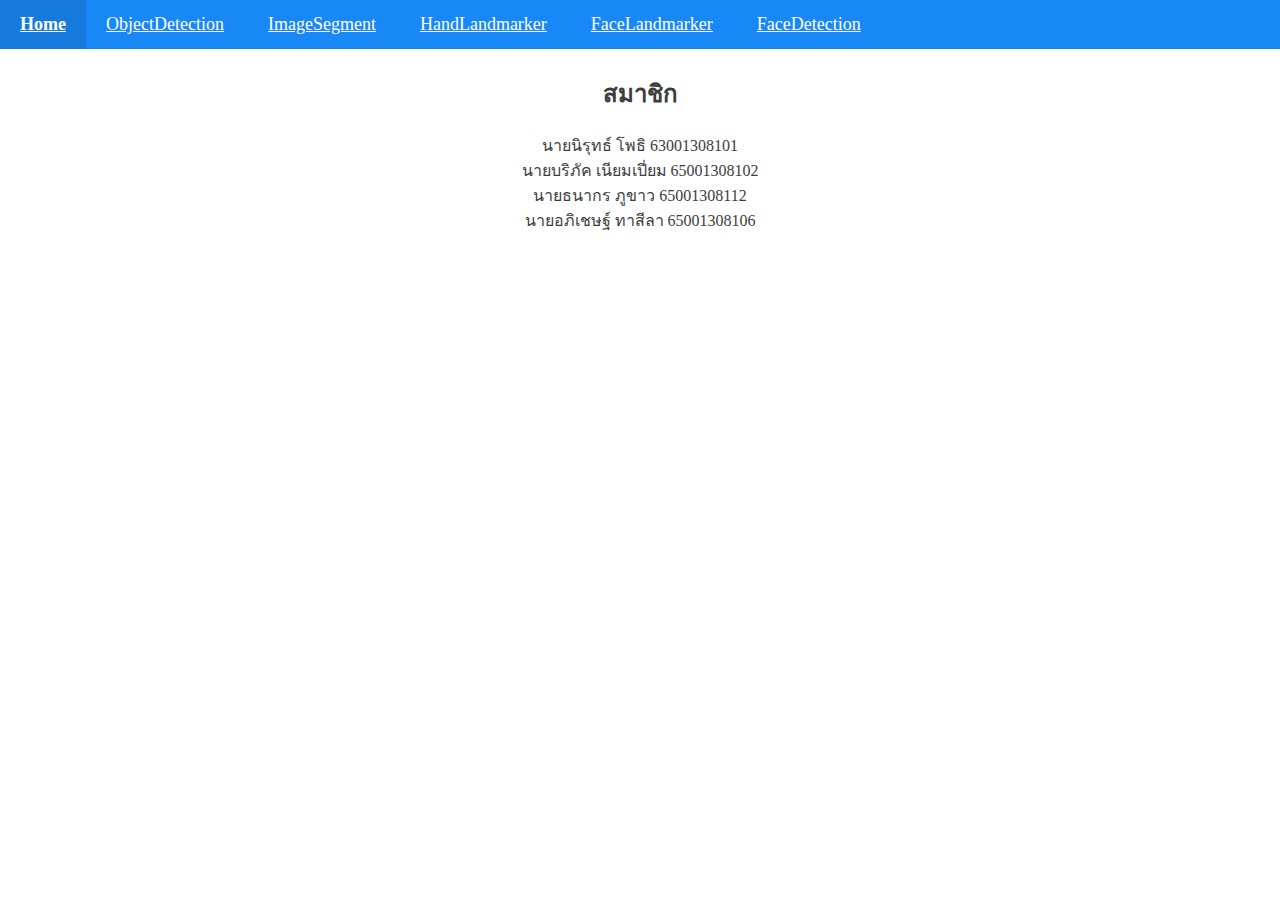
<file: index.html>
<!DOCTYPE html>
<html lang="en">
    <head>
        <title>MiniProject</title>
        <meta charset="utf-8">
        <link rel="stylesheet" type="text/css" href="styles.css">
    </head>
    <body>
        <nav class="menu-bar">
            <div class="group">
              <a class="item title" href="index.html">Home</a>
            </div>
            <div class="group">
              <a class="item" href="Object.html">ObjectDetection</a>
              <a class="item" href="Image.html">ImageSegment</a>
              <a class="item" href="hand.html">HandLandmarker</a>
              <a class="item" href="face_landmark.html">FaceLandmarker</a>
              <a class="item" href="face_detec.html">FaceDetection</a>
            </div>
          </nav>
    <div class="memberbox">
        <div class="memberlist"><h2>สมาชิก</h2></div>
        <p>นายนิรุทธ์ โพธิ 63001308101</p>
        <p>นายบริภัค เนียมเปี่ยม 65001308102</p>
        <p>นายธนากร ภูขาว 65001308112</p>
        <p>นายอภิเชษฐ์ ทาสีลา 65001308106</p>    
    </div>
    </body>
</html>
</file>
<file: styles.css>
* {
  margin: 0;
  padding: 0;
  box-sizing: border-box;
}
.menu-bar {
    background-color: #1988f7;
    display: flex;
    justify-content: flex-start;
    box-sizing: border-box;
  }
  
  .item {
    color: white;
    background-color: transparent;
    font-size: 18px;
    display: inline-block;
    box-sizing: border-box;
    padding: 14px 20px;
  }
  
  .item.title {
    font-weight: 600;
  }
  
  .item:hover {
    background-color: rgba(0, 0, 0, 0.1);
  }

  @use "@material";
body {
  font-family: roboto;
  margin: 0;
  padding: 0;
  color: #3d3d3d;
  --mdc-theme-primary: #007f8b;
  --mdc-theme-on-primary: #f1f3f4;
}

h1 {
  color: #007f8b;
  text-align: center;
}

h2 {
  clear: both;
}

em {
  font-weight: bold;
}

video {
  clear: both;
  display: block;
  transform: rotateY(180deg);
  -webkit-transform: rotateY(180deg);
  -moz-transform: rotateY(180deg);
}

section {
  opacity: 1;
  transition: opacity 500ms ease-in-out;
}

.mdc-button.mdc-button--raised.removed {
  display: none;
}

.invisible {
  opacity: 0.2;
}

.videoView,
.detectOnClick {
  position: relative;
  float: left;
  width: 48%;
  margin: 2% 1%;
  cursor: pointer;
}

.detectOnClick p {
  position: absolute;
  padding: 5px;
  background-color: #007f8b;
  color: #fff;
  border: 1px dashed rgba(255, 255, 255, 0.7);
  z-index: 2;
  font-size: 12px;
  margin: 0;
}

.videoView p {
  position: absolute;
  padding-bottom: 5px;
  padding-top: 5px;
  background-color: #007f8b;
  color: #fff;
  border: 1px dashed rgba(255, 255, 255, 0.7);
  z-index: 2;
  font-size: 12px;
  margin: 0;
}

.highlighter {
  background: rgba(0, 255, 0, 0.25);
  border: 1px dashed #fff;
  z-index: 2;
  position: absolute;
}

.detectOnClick {
  z-index: 0;
}

.detectOnClick img {
  width: 100%;
}

.videoView {
  display: relative;
  flex-direction: column;
  align-items: center; /* จัดกลางแนวตั้ง */
  justify-content: center; /* จัดกลางแนวนอน */
  margin: 20px; /* เพิ่มระยะห่างจากขอบ */
}

#webcam {
  transform: scaleX(-1);
  width: 640px; /* กำหนดความกว้างของวิดีโอ */
  height: 480px; /* กำหนดความสูงของวิดีโอ */
}

.videoView button {
  margin-bottom: 10px; /* เพิ่มระยะห่างระหว่างปุ่มกับวิดีโอ */
}

.center {
  margin: auto;
  padding: 20px 25%;
}

.center_button {
  margin-left: 85%;
}

nav{
  margin-bottom: 20px;
}

.output_canvas {
  position: absolute;
  top: 0;
  left: 0;
  transform: scaleX(-1); /* พลิก canvas ตามวิดีโอ */
  width: 100%;
}

.memberbox {
  margin: 0 auto;
  padding: 5px;
  text-align: center;
}

.memberlist {
  margin-bottom: 20px;
}
</file>
